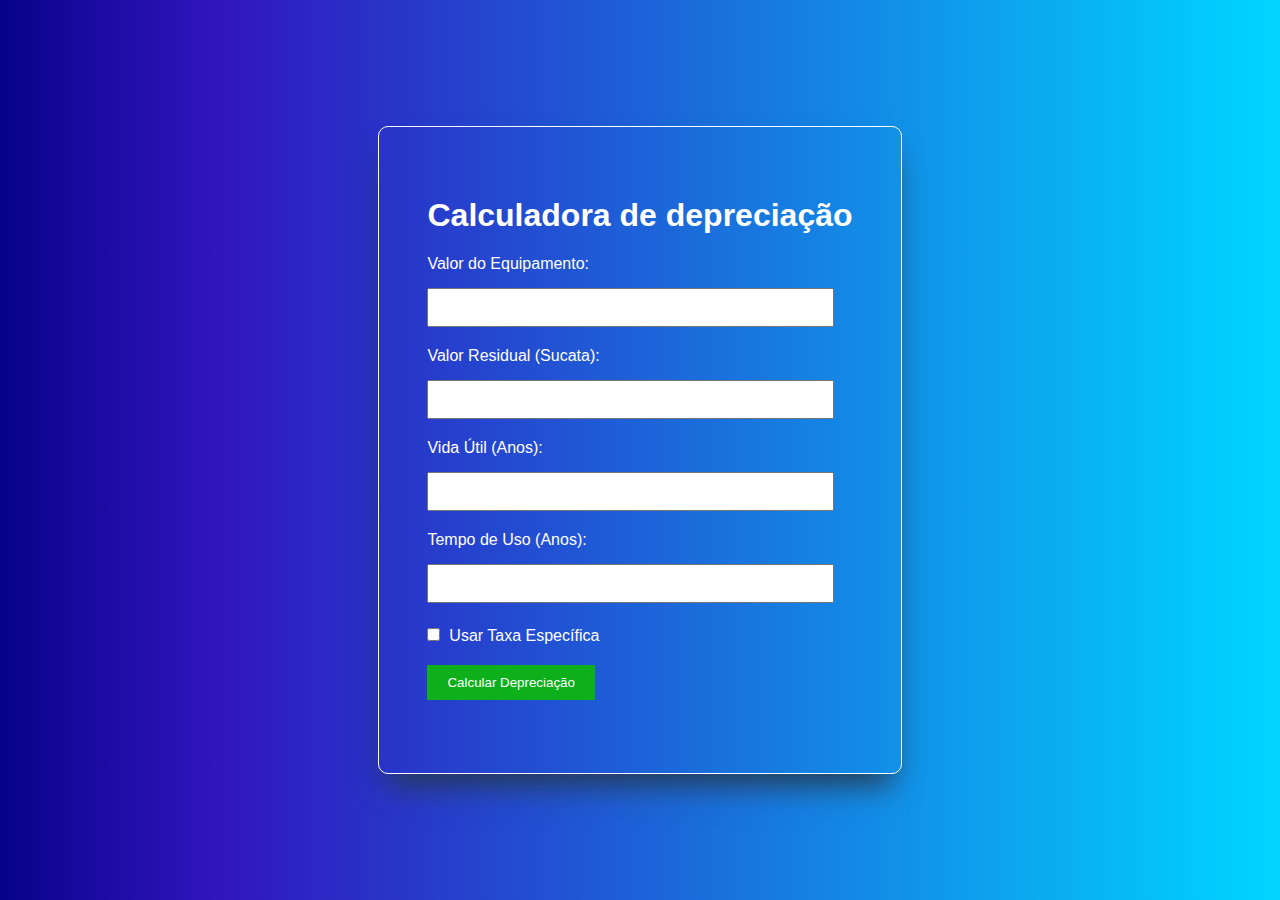
<file: index.html>
<!DOCTYPE html>
<html lang="pt-br">
  <head>
    <meta charset="UTF-8" />
    <meta name="viewport" content="width=device-width, initial-scale=1.0" />
    <link rel="stylesheet" href="assets/css/style.css">
    <title>
      Simulador de cálculo de depreciação de máquinas e equipamentos
    </title>
  </head>

  <body>
    <main class="container">
      <div>
        <h1>Calculadora de depreciação</h1>
        <label for="equipmentValue">Valor do Equipamento:</label>
        <input type="number" id="equipmentValue" required />
      </div>

      <div>
        <label for="scrapValue">Valor Residual (Sucata):</label>
        <input type="number" id="scrapValue" required />
      </div>

      <div>
        <label for="usefulLife">Vida Útil (Anos):</label>
        <input type="number" id="usefulLife" />
      </div>

      <div>
        <label for="timeOfUse">Tempo de Uso (Anos):</label>
        <input type="number" id="timeOfUse" required />
      </div>

      <div>
        <input class="vida-util" type="checkbox" id="util" />
        <label class="vida-util" for="util">&nbsp;Usar Taxa Específica</label>
        <select class="selecionar-bem" id="selecionarBem" style="display: none;"></select>
      </div>

      <button onclick="calculateDepreciation()">Calcular Depreciação</button>

      <div id="result"></div>
      <div id="result-contabil"></div>
    </main>
    <script src="assets/js/script.js"></script>
    <script src="assets/js/dados.js"></script>
  </body>
</html>
</file>
<file: assets/css/style.css>
body {
    font-family: Arial, sans-serif;
    box-sizing: border-box;
    margin: 0;
    padding: 0;
    display: flex;
    justify-content: center;
    align-items: center;
    height: 100vh;
    background: rgb(2, 0, 36);
    background: linear-gradient(90deg, rgb(8, 2, 138) 0%, rgb(49, 21, 190) 17%, rgba(0, 212, 255, 1) 99%);
}

.container {
    max-width: 500px;
    margin: 0 auto;
    padding: 3rem;
    border: 1px solid #ffffff;
    color: #fff;
    border-radius: 10px;
    box-shadow: rgb(38, 57, 77) 0px 20px 30px -10px;
}

input[type="text"],
input[type="number"] {
    width: 90%;
    padding: 10px;
    margin: 10px 0;
}

div {
    margin: 10px 0;
}

label {
    display: block;
    margin-bottom: 5px;
}

input,
select,
button {
    padding: 10px 20px;
    margin: 5px 0;
    max-width: 400px;
}

button {
    background-color: rgb(13, 175, 27);
    color: white;
    border: none;
    cursor: pointer;
}

button:hover {
    background-color: darkblue;
}

.vida-util {
    display:inline-flex;
    align-items: baseline;
    justify-content: center;
    flex-direction: row;
}

.selecionar-bem {
    display: flex;
    justify-content: center;
    align-items: center;
    
}

#result {
    margin-top: 20px;
    font-weight: bold;
}

#result-contabil {
    font-weight: bold;
    margin-top: 10px;
}
</file>
